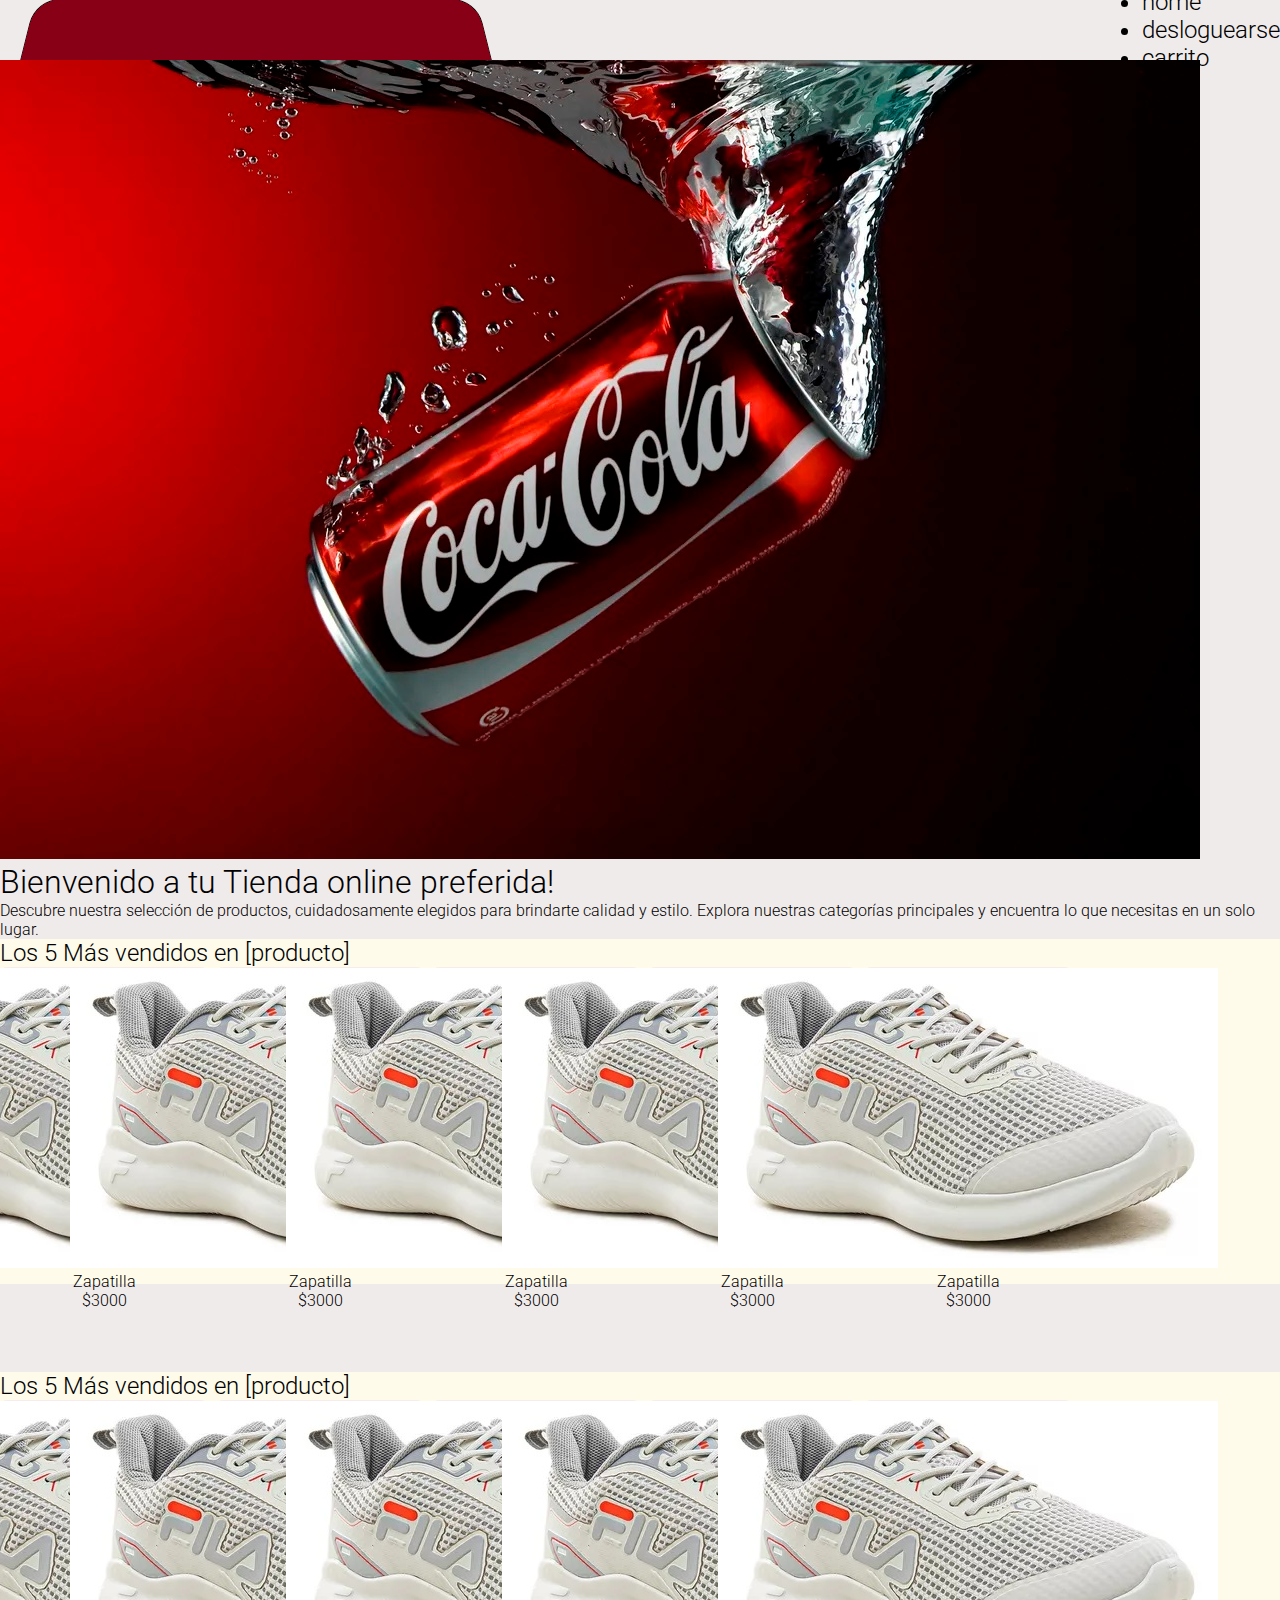
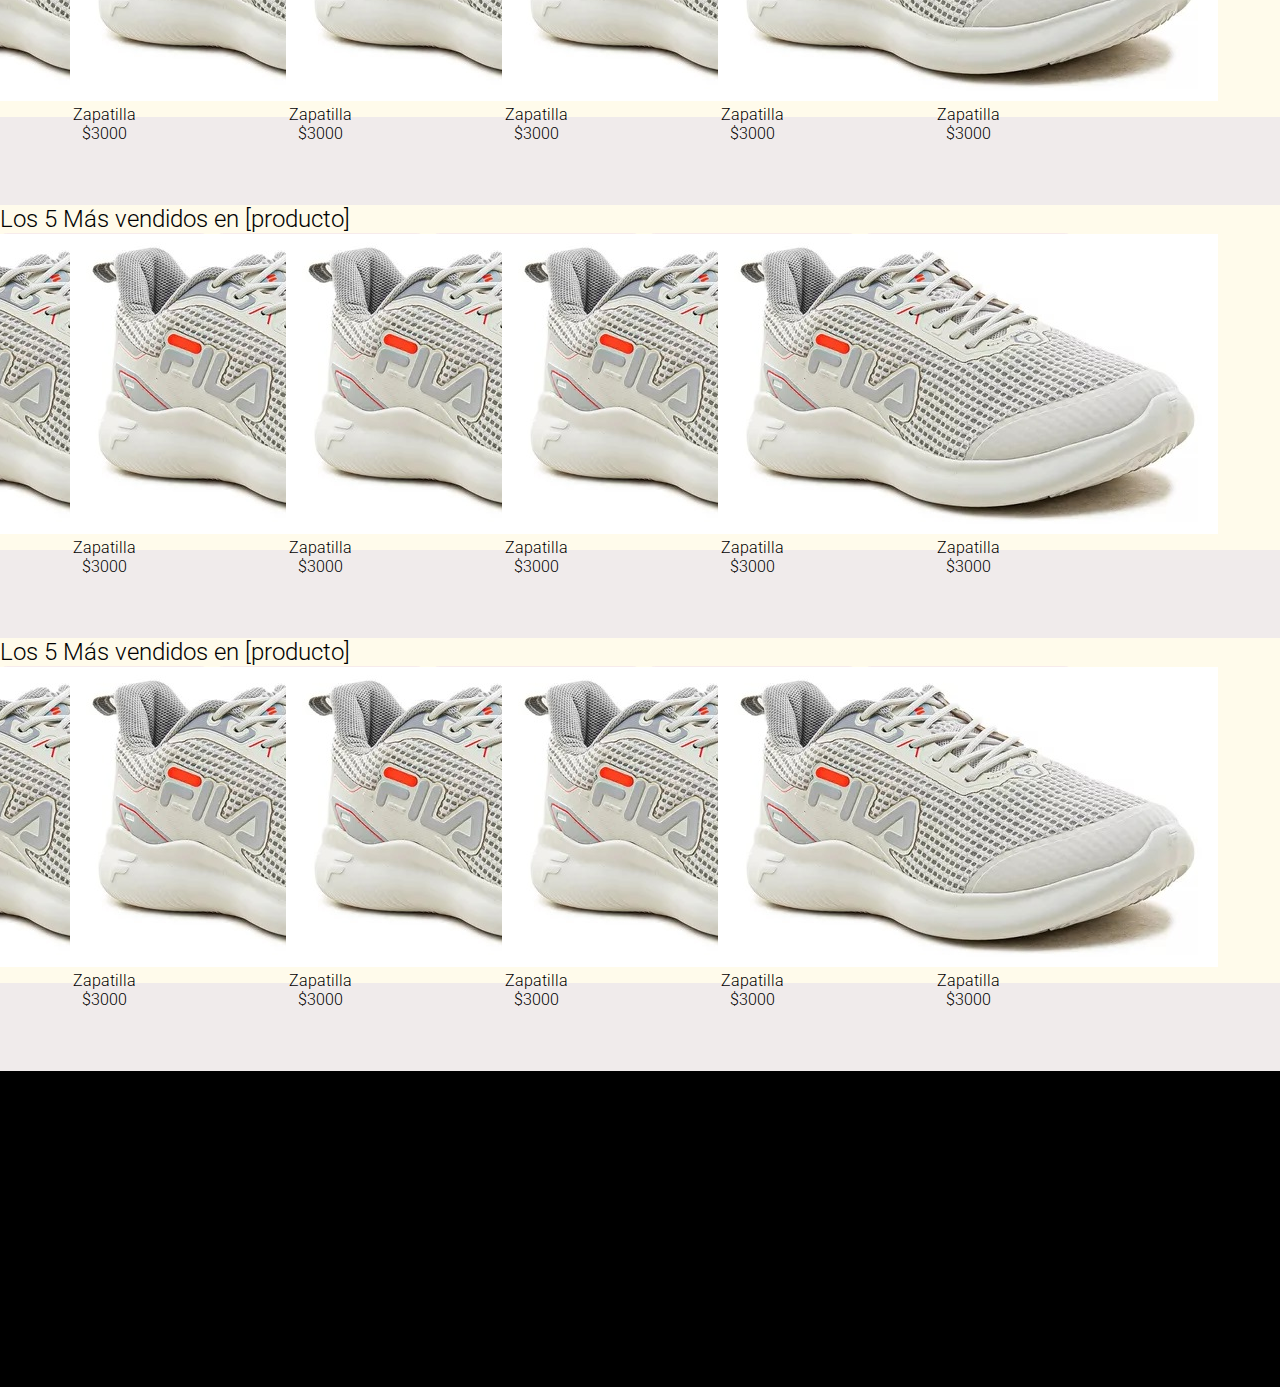
<file: index.html>
<!DOCTYPE html>
<html lang="en">
<head>
    <meta charset="UTF-8">
    <meta name="viewport" content="width=device-width, initial-scale=1.0">
    <title>Tienda en línea</title>
    <link rel="stylesheet" href="styles/style.css">
    <link rel="preconnect" href="https://fonts.googleapis.com">
    <link rel="preconnect" href="https://fonts.gstatic.com" crossorigin>
    <link href="https://fonts.googleapis.com/css2?family=Roboto:ital,wght@0,100;0,300;0,400;0,500;0,700;0,900;1,100;1,300;1,400;1,500;1,700;1,900&display=swap" rel="stylesheet">
    <link rel="icon" href="files/mainIco.png">
</head>
<body>
    <header>
        <nav>
            <div class="navLogo">
                <img src="files/mainIco.png">
            </div>
            <ul>
                <li><a href="index.html">home</a></li>
                <li><a href="pages/login.html">desloguearse</a></li>
                <li><a>carrito</a></li>
            </ul>
        </nav>
    </header>

    <main>
        <section class="mainBanner">
            <div>
                <img src="files/main-banner/coca-cola.jpg">
            </div>
        </section>
        <section class="presentation">
            <div class="mainTitle">
                <h1>Bienvenido a tu Tienda online preferida!</h1>
            </div>
            <div class="description">
                <p>Descubre nuestra selección de productos, cuidadosamente elegidos para brindarte calidad y estilo. Explora nuestras categorías principales y encuentra lo que necesitas en un solo lugar.</p>
            </div>
        </section>
        <section class="bestSellers">

            <div class="carousel">
                <div class="sellersTitle">
                    <h2>Los 5 Más vendidos en [producto]</h2>
                </div>
                <div class="cards">
                    <div class="card">
                        <div class="imgCard">
                            <img src="files/card-images/shoe.jpg">
                        </div>
                        <div class="titleCard">
                            <p>Zapatilla</p>
                        </div>
                        <div class="priceCard">
                            <p>$3000</p>
                        </div>
                    </div>
                    <div class="card">
                        <div class="imgCard">
                            <img src="files/card-images/shoe.jpg">
                        </div>
                        <div class="titleCard">
                            <p>Zapatilla</p>
                        </div>
                        <div class="priceCard">
                            <p>$3000</p>
                        </div>
                    </div>
                    <div class="card">
                        <div class="imgCard">
                            <img src="files/card-images/shoe.jpg">
                        </div>
                        <div class="titleCard">
                            <p>Zapatilla</p>
                        </div>
                        <div class="priceCard">
                            <p>$3000</p>
                        </div>
                    </div>
                    <div class="card">
                        <div class="imgCard">
                            <img src="files/card-images/shoe.jpg">
                        </div>
                        <div class="titleCard">
                            <p>Zapatilla</p>
                        </div>
                        <div class="priceCard">
                            <p>$3000</p>
                        </div>
                    </div>
                    <div class="card">
                        <div class="imgCard">
                            <img src="files/card-images/shoe.jpg">
                        </div>
                        <div class="titleCard">
                            <p>Zapatilla</p>
                        </div>
                        <div class="priceCard">
                            <p>$3000</p>
                        </div>
                    </div>
                </div>
            </div>
            
            <div class="carousel">
                <div class="sellersTitle">
                    <h2>Los 5 Más vendidos en [producto]</h2>
                </div>
                <div class="cards">
                    <div class="card">
                        <div class="imgCard">
                            <img src="files/card-images/shoe.jpg">
                        </div>
                        <div class="titleCard">
                            <p>Zapatilla</p>
                        </div>
                        <div class="priceCard">
                            <p>$3000</p>
                        </div>
                    </div>
                    <div class="card">
                        <div class="imgCard">
                            <img src="files/card-images/shoe.jpg">
                        </div>
                        <div class="titleCard">
                            <p>Zapatilla</p>
                        </div>
                        <div class="priceCard">
                            <p>$3000</p>
                        </div>
                    </div>
                    <div class="card">
                        <div class="imgCard">
                            <img src="files/card-images/shoe.jpg">
                        </div>
                        <div class="titleCard">
                            <p>Zapatilla</p>
                        </div>
                        <div class="priceCard">
                            <p>$3000</p>
                        </div>
                    </div>
                    <div class="card">
                        <div class="imgCard">
                            <img src="files/card-images/shoe.jpg">
                        </div>
                        <div class="titleCard">
                            <p>Zapatilla</p>
                        </div>
                        <div class="priceCard">
                            <p>$3000</p>
                        </div>
                    </div>
                    <div class="card">
                        <div class="imgCard">
                            <img src="files/card-images/shoe.jpg">
                        </div>
                        <div class="titleCard">
                            <p>Zapatilla</p>
                        </div>
                        <div class="priceCard">
                            <p>$3000</p>
                        </div>
                    </div>
                </div>
            </div>

            <div class="carousel">
                <div class="sellersTitle">
                    <h2>Los 5 Más vendidos en [producto]</h2>
                </div>
                <div class="cards">
                    <div class="card">
                        <div class="imgCard">
                            <img src="files/card-images/shoe.jpg">
                        </div>
                        <div class="titleCard">
                            <p>Zapatilla</p>
                        </div>
                        <div class="priceCard">
                            <p>$3000</p>
                        </div>
                    </div>
                    <div class="card">
                        <div class="imgCard">
                            <img src="files/card-images/shoe.jpg">
                        </div>
                        <div class="titleCard">
                            <p>Zapatilla</p>
                        </div>
                        <div class="priceCard">
                            <p>$3000</p>
                        </div>
                    </div>
                    <div class="card">
                        <div class="imgCard">
                            <img src="files/card-images/shoe.jpg">
                        </div>
                        <div class="titleCard">
                            <p>Zapatilla</p>
                        </div>
                        <div class="priceCard">
                            <p>$3000</p>
                        </div>
                    </div>
                    <div class="card">
                        <div class="imgCard">
                            <img src="files/card-images/shoe.jpg">
                        </div>
                        <div class="titleCard">
                            <p>Zapatilla</p>
                        </div>
                        <div class="priceCard">
                            <p>$3000</p>
                        </div>
                    </div>
                    <div class="card">
                        <div class="imgCard">
                            <img src="files/card-images/shoe.jpg">
                        </div>
                        <div class="titleCard">
                            <p>Zapatilla</p>
                        </div>
                        <div class="priceCard">
                            <p>$3000</p>
                        </div>
                    </div>
                </div>
            </div>

            <div class="carousel">
                <div class="sellersTitle">
                    <h2>Los 5 Más vendidos en [producto]</h2>
                </div>
                <div class="cards">
                    <div class="card">
                        <div class="imgCard">
                            <img src="files/card-images/shoe.jpg">
                        </div>
                        <div class="titleCard">
                            <p>Zapatilla</p>
                        </div>
                        <div class="priceCard">
                            <p>$3000</p>
                        </div>
                    </div>
                    <div class="card">
                        <div class="imgCard">
                            <img src="files/card-images/shoe.jpg">
                        </div>
                        <div class="titleCard">
                            <p>Zapatilla</p>
                        </div>
                        <div class="priceCard">
                            <p>$3000</p>
                        </div>
                    </div>
                    <div class="card">
                        <div class="imgCard">
                            <img src="files/card-images/shoe.jpg">
                        </div>
                        <div class="titleCard">
                            <p>Zapatilla</p>
                        </div>
                        <div class="priceCard">
                            <p>$3000</p>
                        </div>
                    </div>
                    <div class="card">
                        <div class="imgCard">
                            <img src="files/card-images/shoe.jpg">
                        </div>
                        <div class="titleCard">
                            <p>Zapatilla</p>
                        </div>
                        <div class="priceCard">
                            <p>$3000</p>
                        </div>
                    </div>
                    <div class="card">
                        <div class="imgCard">
                            <img src="files/card-images/shoe.jpg">
                        </div>
                        <div class="titleCard">
                            <p>Zapatilla</p>
                        </div>
                        <div class="priceCard">
                            <p>$3000</p>
                        </div>
                    </div>
                </div>
            </div>
        </section>
    </main>
    <footer>
         <p>Gracias por elegirnos. En [Nombre de la Tienda], nos esforzamos por brindarte la mejor experiencia de compra. ¿Preguntas? ¿Comentarios? Contáctanos en [Dirección de Correo Electrónico] o síguenos en nuestras redes sociales [Enlaces a Redes Sociales]. ¡Feliz compras!</p>
    </footer>

    <script src="js/main.js"></script>

</body>
</html>
</file>
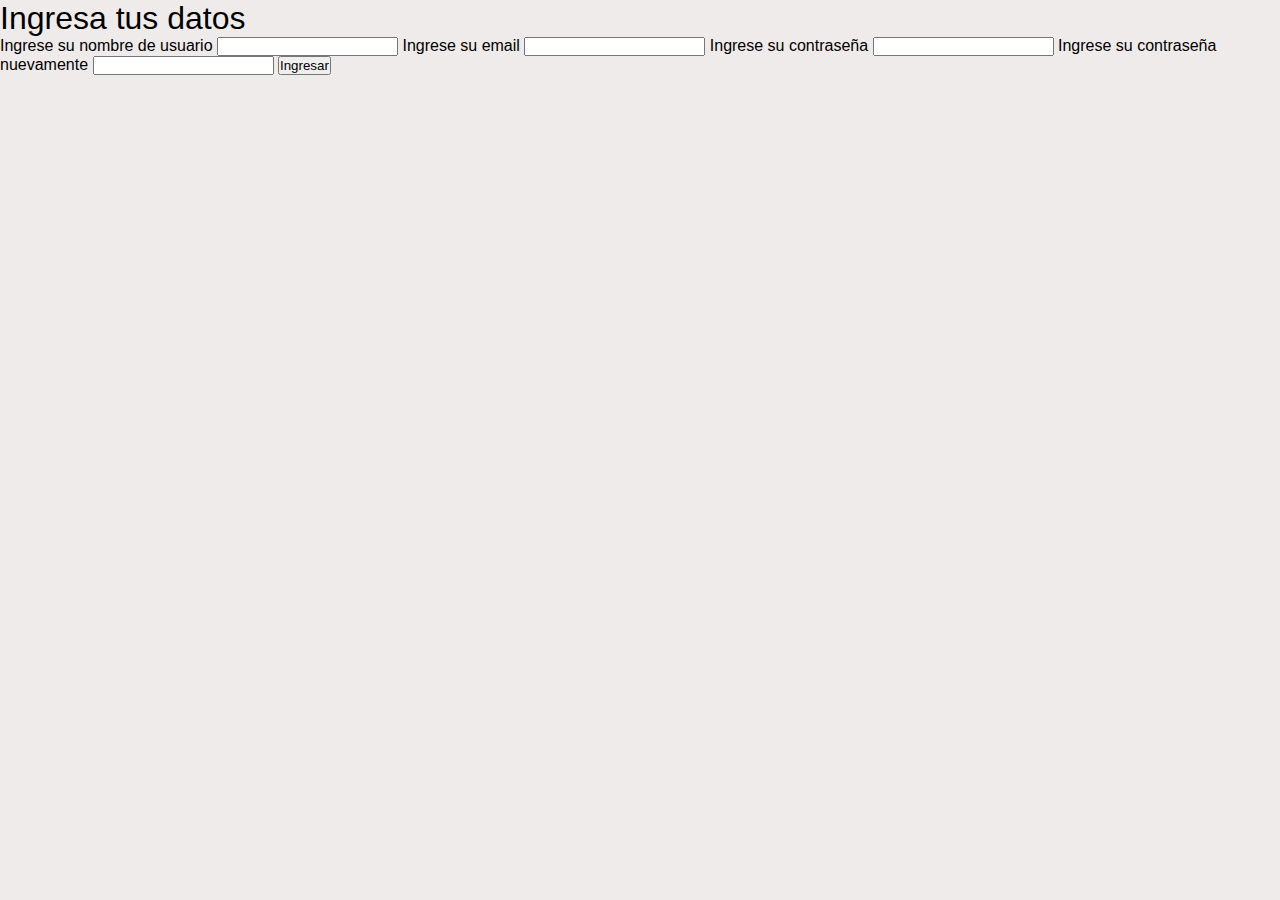
<file: pages/login.html>
<!DOCTYPE html>
<html lang="en">
<head>
    <meta charset="UTF-8">
    <meta name="viewport" content="width=device-width, initial-scale=1.0">
    <title>Tienda en línea</title>
    <link rel="stylesheet" href="../styles/style.css">
    <link rel="icon" href="../files/mainIco.png">
</head>
<body>

    <main class="loginMainContainer">
        <section class="loginSection">
            <div>
                <div class="login-title">
                    <h1>Ingresa tus datos</h1>
                </div>
                <form class="formLogin">
                    <label>Ingrese su nombre de usuario</label>
                    <input type="text" name="text">
                    <label>Ingrese su email</label>
                    <input type="email" name="email">
                    <label>Ingrese su contraseña</label>
                    <input type="password" name="pass1">
                    <label>Ingrese su contraseña nuevamente</label>
                    <input type="password" name="pass2">
                    <button class="login-bottom">Ingresar</button>
                </form>
            </div>
            

        </section>
    </main>
    
</body>
</html>
</file>
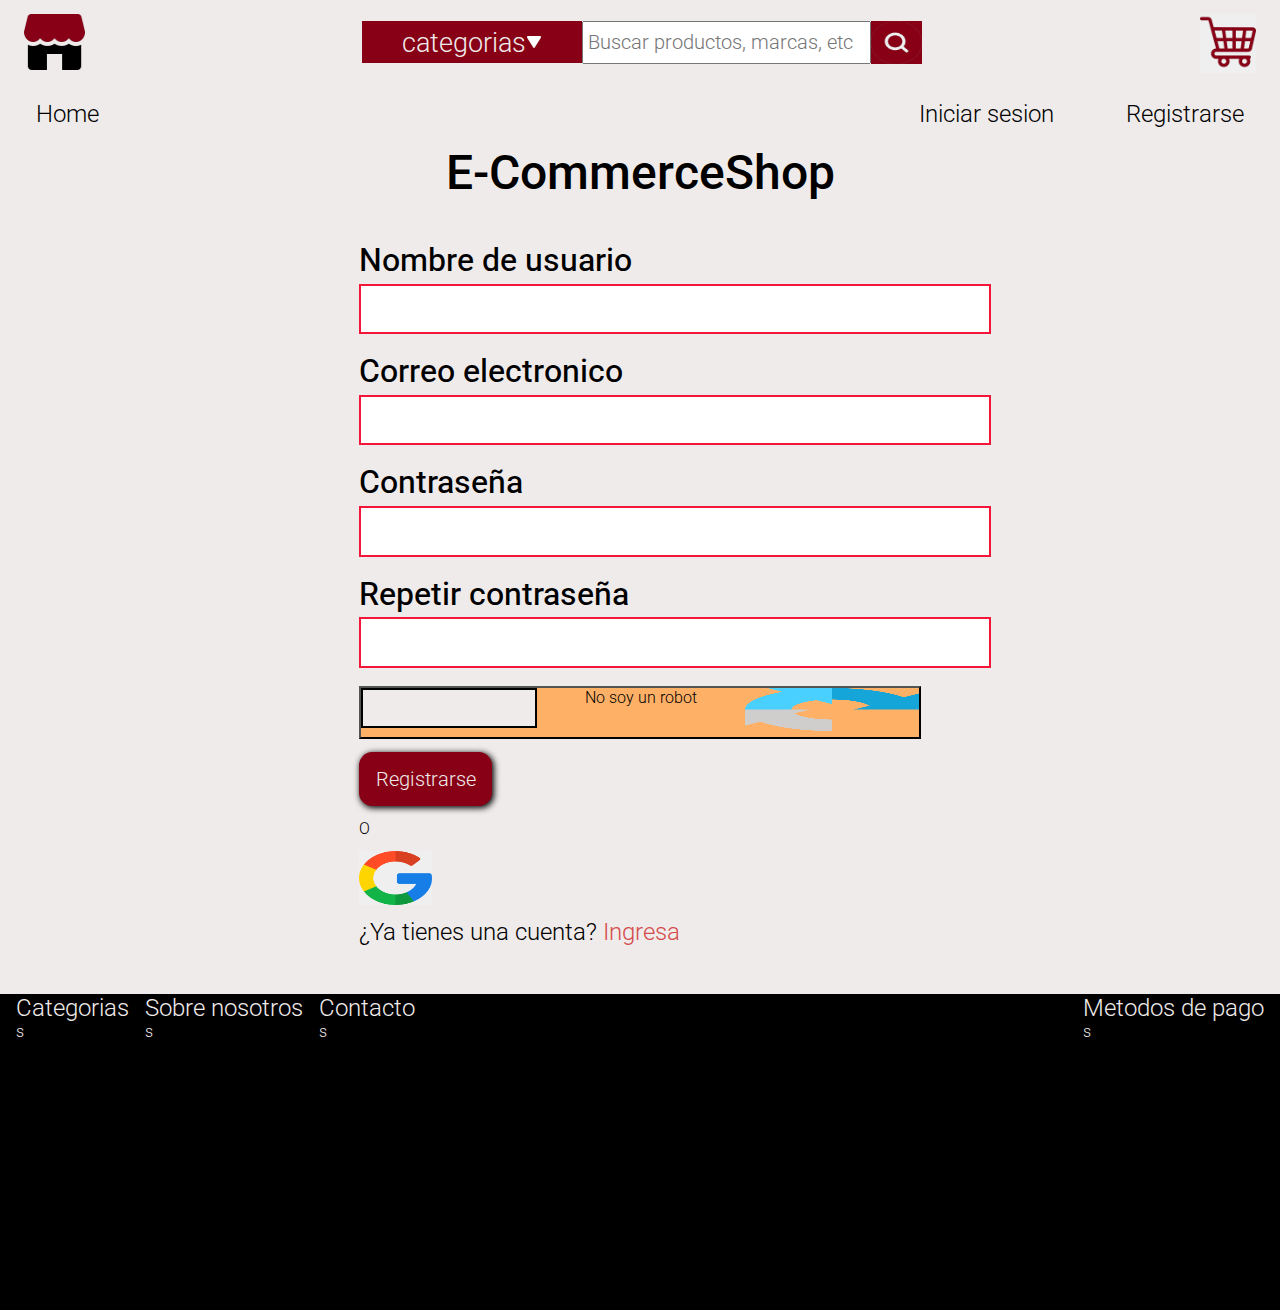
<file: pages/register.html>
<!DOCTYPE html>
<html lang="en">
<head>
    <meta charset="UTF-8">
    <title>Registrarse | E-CommerceShop</title>
    <link rel="preconnect" href="https://fonts.googleapis.com">
    <link rel="preconnect" href="https://fonts.gstatic.com" crossorigin>
    <link href="https://fonts.googleapis.com/css2?family=Roboto:ital,wght@0,100;0,300;0,400;0,500;0,700;0,900;1,100;1,300;1,400;1,500;1,700;1,900&display=swap" rel="stylesheet">
    <link rel="stylesheet" href="/styles/style.css" type="text/css">
    <link rel="icon" href="/files/mainIco.png">
</head>
<body>
    <header>
        <div class="header-items">
            <div class="logo">
                <a href="/index.html"><img src="/files/mainIco.png"></a>
            </div>
            <div class="search-button-div">

                <div class="drowdown-menu">
                    <p>categorias</p>
                    <button class="dropdownLiButton"><img src="/files/down-user.png"></button>
                </div>

                <section class="categoriesMenuDropdown hidden">
                    <ul class="categoriesLi">

                    </ul>
                </section>

                <div class="search-input">
                    <form>
                        <input placeholder="Buscar productos, marcas, etc" type="text" id="searchValue">
                        <button id="searchButton" type="submit"><img src="/files/search.png"></button>
                    </form>
                </div>

            </div>
            <div class="cart-button">
                <button><a href="/pages/cart.html"><img src="/files/shopping-cart.png"></a></button>
            </div>
        </div>
        <nav>
            <div class="nav-first-part">
                <ul>
                    <li><a href="/index.html">Home</a></li>
                </ul>
            </div>
            <div class="nav-first-second">
                <ul>
                    <li><a href="/pages/login.html">Iniciar sesion</a></li>
                    <li><a href="/pages/register.html">Registrarse</a></li>
                </ul>
            </div>
        </nav>
    </header>

    <main>

        <section class="authentication-form">
            <div>
                <div>
                    <h1>E-CommerceShop</h1>
                </div>
                <form id="formRegister">
                    <label>Nombre de usuario</label>
                    <input type="text" name="username">

                    <label>Correo electronico</label>
                    <input type="email" name="email">

                    <label>Contraseña</label>
                    <input type="text" name="pass1">

                    <label>Repetir contraseña</label>
                    <input type="text" name="pass2">

                    <button class="captchaButton">
                        <div class="captchaClick">

                        </div>
                        <div class="captchaText">
                            <p>No soy un robot</p>
                        </div>
                        <div class="captcha-icon">
                            <img src="/files/captcha.png">
                        </div>
                    </button>

                    <button class="sessionForm" type="submit"><p>Registrarse</p></button>
                    <p>O</p>
                    <button class="googleSessionForm"><img src="/files/google.png"></button>
                    <p class="register-login-message-link">¿Ya tienes una cuenta? <a href="/pages/login.html">Ingresa</a></p>

                    <p id="register-message"></p>
                </form>

            </div>

        </section>




    </main>

    <footer>
        <div class="footer-lists">
            <div class="first-lists">
                <div>
                    <h2>Categorias</h2>
                    <ul>
                        <li>s</li>
                    </ul>
                </div>
                <div>
                    <h2>Sobre nosotros</h2>
                    <ul>
                        <li>s</li>
                    </ul>
                </div>
                <div>
                    <h2>Contacto</h2>
                    <ul>
                        <li>s</li>
                    </ul>
                </div>
            </div>

            <div class="second-lists">
                <div>
                    <h2>Metodos de pago</h2>
                    <ul>
                        <li>s</li>
                    </ul>
                </div>
            </div>
        </div>
    </footer>

    <script src="/js/main.js"></script>
    <script src="/js/login.js"></script>
</body>
</html>
</file>
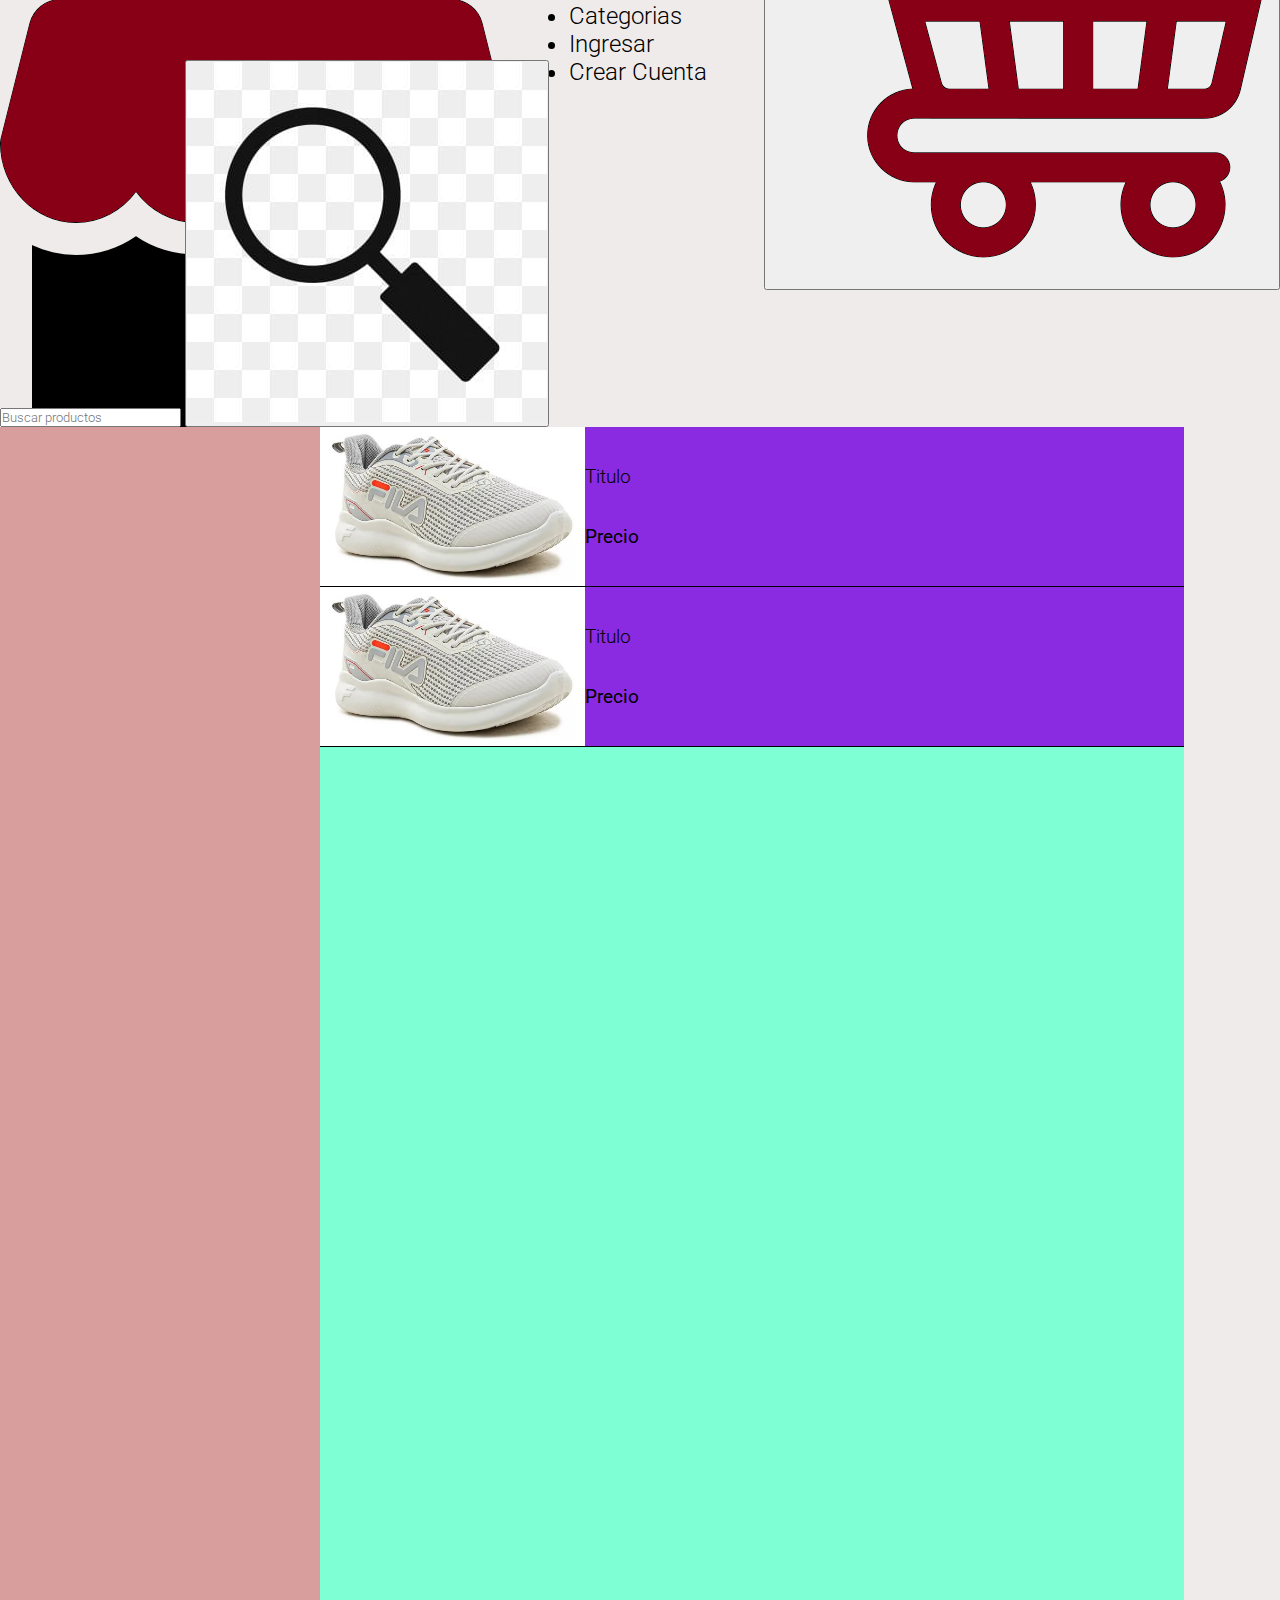
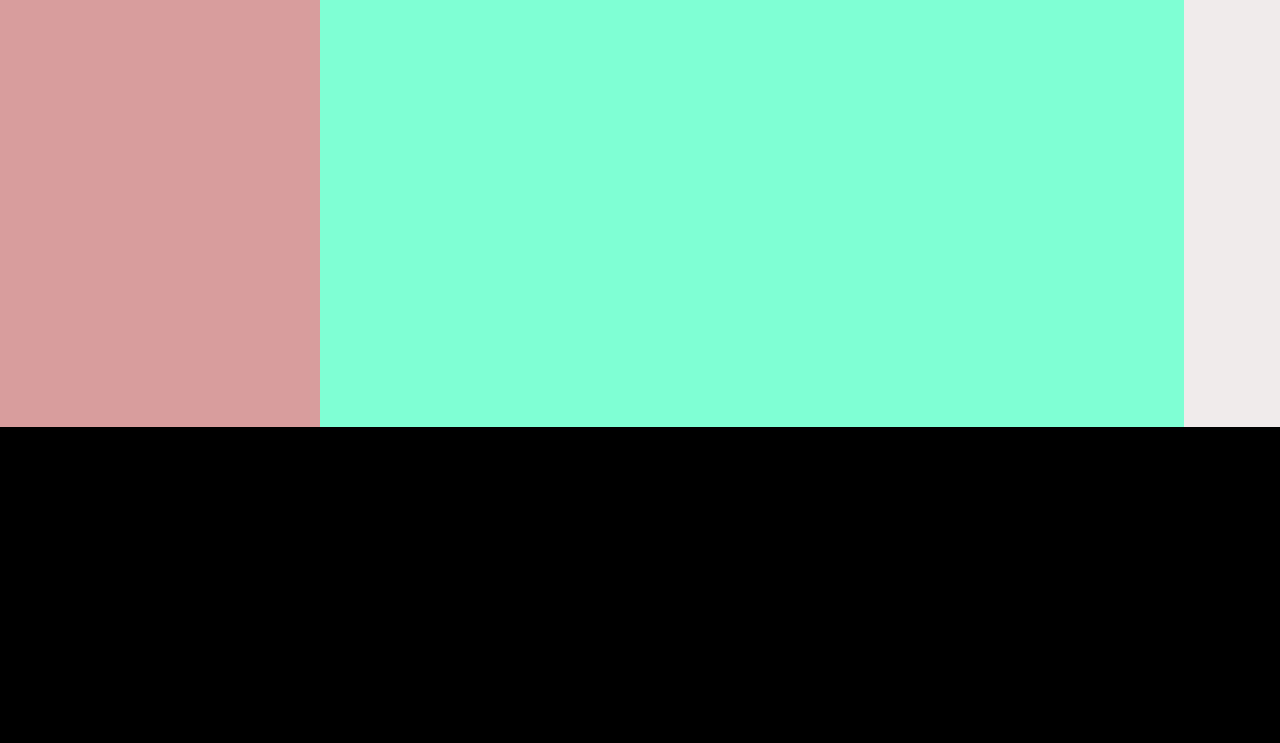
<file: pages/result.html>
<!DOCTYPE html>
<html lang="en">
<head>
    <meta charset="UTF-8">
    <meta name="viewport" content="width=device-width, initial-scale=1.0">
    <title>Tienda en línea</title>
    <link rel="stylesheet" href="../styles/style.css">
    <link rel="preconnect" href="https://fonts.googleapis.com">
    <link rel="preconnect" href="https://fonts.gstatic.com" crossorigin>
    <link href="https://fonts.googleapis.com/css2?family=Roboto:ital,wght@0,100;0,300;0,400;0,500;0,700;0,900;1,100;1,300;1,400;1,500;1,700;1,900&display=swap" rel="stylesheet">
    <link rel="icon" href="files/mainIco.png">
</head>
<body>
    <header>
        <nav>
            <div class="navLogo">
                <a src="../index.html"><img src="../files/mainIco.png"></a>
            </div>
            <ul>
                <li><a href="../index.html">Home</a></li>
                <li><a href="../pages/result.html">Categorias</a></li>
                <li><a href="../pages/login.html">Ingresar</a></li>
                <li><a href="../pages/login.html">Crear Cuenta</a></li>
            </ul>
            <button class="cart"><img src="../files/shopping-cart.png"></button>
        </nav>
        <section class="search">
            <form>
                <input type="text" placeholder="Buscar productos" id="searchValue">
                <button type="submit" title="search" id="searchButton"><img src="../files/search-button.png"></button>
            </form>
        </section>
    </header>

    <main>

        <section class="results">
            <aside class="moreInfoResultsAside">

            </aside>
            <div class="resultsFound">
                <div class="resultsCards">
                    <div class="resultCard">
                        <img src="../files/card-images/shoe.jpg">
                        <div class="resultCardInfo">
                            <h2>Titulo</h2>
                            <p>Precio</p>
                        </div>
                    </div>
                    <div class="resultCard">
                        <img src="../files/card-images/shoe.jpg">
                        <div class="resultCardInfo">
                            <h2>Titulo</h2>
                            <p>Precio</p>
                        </div>
                    </div>
                </div>
            </div>
        </section>


    </main>
    <footer>
         <p>Gracias por elegirnos. En [Nombre de la Tienda], nos esforzamos por brindarte la mejor experiencia de compra. ¿Preguntas? ¿Comentarios? Contáctanos en [Dirección de Correo Electrónico] o síguenos en nuestras redes sociales [Enlaces a Redes Sociales]. ¡Feliz compras!</p>
    </footer>

    <script src="../js/search.js"></script>
    <script src="../js/result.js"></script>

</body>
</html>
</file>
<file: styles/style.css>
* {
    box-sizing: border-box;
    padding: 0;
    margin: 0;
    font-family: "Roboto", sans-serif;
    font-weight: 300;
    font-style: normal;
}

button {
    cursor: pointer;
}

a {
    text-decoration: none;
    color: black;
}

a:hover {
    color: #660015;
}

:root {
    --white-main-color: #F0EBEB;
    --red-main-color: #880015;
    --red-secondary-color: #D44B4B;
    --red-terciary-color: #F41639;
    --gray-main-color: #F7EBEB;
    --black-main-color: #000;
    --card-main-color: #FFFBEB;
}

.roboto-thin {
    font-family: "Roboto", sans-serif;
    font-weight: 100;
    font-style: normal;
}

.roboto-light {
    font-family: "Roboto", sans-serif;
    font-weight: 300;
    font-style: normal;
}

.roboto-regular {
    font-family: "Roboto", sans-serif;
    font-weight: 400;
    font-style: normal;
}

.roboto-medium {
    font-family: "Roboto", sans-serif;
    font-weight: 500;
    font-style: normal;
}

.roboto-bold {
    font-family: "Roboto", sans-serif;
    font-weight: 700;
    font-style: normal;
}

.roboto-black {
    font-family: "Roboto", sans-serif;
    font-weight: 900;
    font-style: normal;
}

.roboto-thin-italic {
    font-family: "Roboto", sans-serif;
    font-weight: 100;
    font-style: italic;
}

.roboto-light-italic {
    font-family: "Roboto", sans-serif;
    font-weight: 300;
    font-style: italic;
}

.roboto-regular-italic {
    font-family: "Roboto", sans-serif;
    font-weight: 400;
    font-style: italic;
}

.roboto-medium-italic {
    font-family: "Roboto", sans-serif;
    font-weight: 500;
    font-style: italic;
}

.roboto-bold-italic {
    font-family: "Roboto", sans-serif;
    font-weight: 700;
    font-style: italic;
}

.roboto-black-italic {
    font-family: "Roboto", sans-serif;
    font-weight: 900;
    font-style: italic;
}

body {
    background-color: var(--white-main-color);
}
/* nav - header section */
header {
    width: 100%;
    display: flex;
    flex-direction: column;
    font-family: "Roboto", system-ui;
    font-weight: 300;
    font-style: italic;
}

header div {
    background-color: var(--white-main-color);
    height: 5.25em; /* Reducido 1em */
}

.header-items {
    display: flex;
    align-items: center;
    justify-content: space-between;
}

.logo {
    width: 3.8em; /* Reducido 1em */
    height: 4em; /* Reducido 1em */
    margin-left: 1.5em; /* Ajustado */
}

.logo img {
    width: 100%;
    height: 100%;
}


/* dropdown menu and search button-input nav section */
.search-button-div {
    width: 35em; /* Ajustado proporcionalmente */
    height: 2.62em; /* Reducido 1em */
    display: flex;
    justify-content: space-between;
}


/* dropdown menu categories nav */
.search-button-div .drowdown-menu {
    width: 10.7em; /* Reducido proporcionalmente */
    font-size: 1.28em; /* Reducido 1em */
    background-color: var(--red-main-color);
    justify-content: center;
    align-items: center;
    height: 100%;
    display: flex;
}

.search-button-div .drowdown-menu p {
    color: var(--white-main-color);
    font-size: 1.3em; /* Reducido ligeramente */
}

.search-button-div .drowdown-menu button {
    width: 1.2em;
    height: 1.8em;
    border: 0;
    background-color: var(--red-main-color);
}

.search-button-div .drowdown-menu button img {
    width: 100%;
    height: 100%;
}


/* search button nav */

.search-button-div .search-input {
    width: 21.25em;
    height: 2.66em;
}

.search-button-div .search-input form {
    display: flex;
    width: 21.25em;
    height: 2.66em;
}

.search-button-div .search-input form input {
    width: 85%;
    height: 100%;
    font-size: 1.23em;
    padding: 0 0.2em;
}

.search-button-div .search-input form button {
    width: 15%;
    border: 0;
}

.search-button-div .search-input form button img {
    width: 100%;
    height: 100%;
}



/* cart button nav */

.cart-button {
    width: 3.5em; /* Reducido 1em */
    height: 3.5em; /* Reducido 1em */
    margin-right: 1.5em; /* Ajustado */
}

.cart-button button {
    border: 0;
}

.cart-button img {
    width: 100%;
    height: 100%;
}

nav {
    background-color: var(--white-main-color);
    height: 2.5em; /* Reducido 1em */
    display: flex;
    justify-content: space-between;
    align-items: center;
    font-size: 1.5em; /* Ajustado proporcionalmente */
}

.nav-first-part, .nav-first-second {
    height: 100%;
    align-items: center;
    display: flex;
}

.nav-first-part ul, .nav-first-second ul {
    display: flex;
    justify-content: space-evenly;
    list-style: none;
}

.nav-first-part ul li, .nav-first-second ul li {
    padding-left: 1.5em; /* Ajustado */
    padding-right: 1.5em; /* Ajustado */
}

/* dropdown menu */


.categoriesMenuDropdown {
    background-color: var(--red-terciary-color);
    width: 13em;
    position: absolute;
    left: 30%;
    display: flex;
    top: 10.3%;
}

.hidden {
    display: none;
}

.categoriesLi {
    list-style: none;
}

.categoriesLi li {
    color: #fff;
    padding: 0.5em 0 0.5em 0.5em;
    border-radius: 1.5em;
}




/* main section */

/* main-banner-carousel */
.main-banner-carousel {
    width: 100%;
    height: 25em;
}

.main-banner-carousel .main-banner-btns {
    width: 5em;
    height: auto;
    display: flex;
    justify-content: space-between;
    position: absolute;
    bottom: 20%;
    left: 50%;
}

.main-banner-carousel .main-banner-btn {
    width: 1em;
    height: 1em;
    background-color: var(--black-main-color);
    border: 0.12em solid var(--red-main-color);
    border-radius: 1em;
}

.main-banner-carousel img {
    width: 100%;
    height: 100%;
}

/* all carousels */

.all-carousels {
    display: flex;
    align-items: center;
    flex-direction: column;
}

.carousel {
    background-color: var(--card-main-color);
    width: auto;
    height: 21.56em;
    position: relative;
    margin-bottom: 5.5em;
}


/* btns carousel */

.btn-carousel-left, .btn-carousel-right {
    width: 4em;
    height: 4em;
    position: absolute;
    border-radius: 3.125em;
    border: 0;
    background-color: var(--card-main-color);
    box-shadow: 0.015em 0.015em 0.050em var(--black-main-color);
}

.btn-carousel-left img, .btn-carousel-right img {
    width: 100%;
    height: 100%;
}

.btn-carousel-left {
    left: 0;
    top: 35%;
}

.btn-carousel-right {
    right: 0;
    top: 35%;
}

/* cards */

.cards-section {
    margin: 0 1.45em 0 1.45em;
}

.cards-section h2 {
    padding: 0.25em 0 0.25em 0;
    font-weight: 450;
    font-size: x-large;
    padding: 0.5em 0 0.5em 0;
}

.cards {
    display: flex;
    width: auto;
    border-radius: 0.415em;
}

.card {
    width: 13em;
    height: 18.25em;
    border: 0.110em solid var(--gray-main-color);
    margin-right: 0.5em;
    display: flex;
    flex-direction: column;
    align-items: center;
    justify-content: space-around;
    background-color: var(--card-main-color);
    border-radius: 0.415em;
}

.card .card-image {
    width: 12.37em;
    height: 8.68em;
}

.card .card-image img {
    width: 100%;
    height: 100%;
}

.card .card-product-name {
    width: 12.37em;
    font-size: 1em;
}

.card .card-price-amount-product {
    display: flex;
    width: 12.37em;
    justify-content: space-between;
    align-items: center;
}

.card .card-price-amount-product .price-card {
    width: 3.94em;
    height: 2em;
}

.card .card-price-amount-product .price-card p {
    font-size: 1.5em;
    text-align: center;
    color: var(--red-main-color);
    font-weight: normal;
}

.card .card-price-amount-product .amount-products-card {
    width: 5.6em;
    height: 2em;
    display: flex;
    align-items: center;
}

.card .card-price-amount-product .amount-products-card button {
    border: 0;
    width: 1.75em;
    height: 1.75em;
    color: var(--white-main-color);
    background-color: var(--red-main-color);
    border-radius: 0.75em;
}

.card .card-price-amount-product .amount-products-card p {
    font-size: large;
    margin: 0 0.5em 0 0.5em;
}




.card .card-buttons {
    width: 12.37em;
    height: 2.56em;
    display: flex;
    justify-content: space-between;
}

.card .card-buttons .add-to-cart-btn {
    width: 3.5em;
    height: 2.56em;
}

.card .card-buttons .add-to-cart-btn button {
    border: 0;
    width: 3.5em;
    height: 2.56em;

}

.card .card-buttons .add-to-cart-btn img {
    width: 100%;
    height: 100%;
}

.card .card-buttons .buy-btn {
    width: 5.25em;
    height: 2.56em;
}

.card .card-buttons .buy-btn button {
    background-color: var(--red-main-color);
    border-radius: 0.75em;
    width: 100%;
    height: 100%;
    border: 0;
    font-size: 1em;
    color: var(--white-main-color);
    box-shadow: 0.125em 0.125em 0.5em #000000;
}



/* _______________________________________________________________  */

/* Authentication form */

.authentication-form {
    width: 100%;
    display: flex;
    justify-content: center;
    align-items: center;
    margin-bottom: 2em;
}

.authentication-form div {
    width: 35.125em;
    display: flex;
    flex-direction: column;
    align-items: center;
    margin-bottom: 1em;
}

.authentication-form div div {
    text-align: center;
}

.authentication-form div div h1 {
    font-size: 3em;
    font-weight: 500;
    margin-bottom: 0.5em;
}



.authentication-form div form {
    display: flex;
    flex-direction: column;
    width: 35.125em;
}

.authentication-form div form label {
    font-weight: 450;
    font-size: xx-large;
    margin-bottom: 0.15em;
}

.authentication-form div form input {
    width: 35.125em;
    height: 2.8em;
    font-size: large;
    margin-bottom: 1em;
    border: 0.15em solid var(--red-terciary-color);
}

.sessionForm {
    background-color: var(--red-main-color);
    border-radius: 1em;
    width: 10em;
    height: 4em;
    border: 0;
    color: var(--white-main-color);
    box-shadow: 0.125em 0.125em 0.5em #000000;
    display: flex;
    align-items: center;
    margin-bottom: 1em;
}

.sessionForm p {
    display: inline-block;
    width: 100%;
    font-size: 1.5em;
}

.googleSessionForm {
    margin-top: 1em;
    width: 5.5em;
    height: 4em;
    margin-bottom: 1em;
    border: 0;
}

.googleSessionForm img {
    width: 100%;
    height: 100%;
}

.register-login-message-link {
    font-size: 1.5em;
}

.register-login-message-link a {
    color: var(--red-secondary-color);
}

/* captcha button */

.captchaButton {
    width: auto;
    height: 4em;
    background-color: rgba(255,168,86,0.89);
    margin-bottom: 1em;
    display: flex;
    justify-content: space-between;
}

.captchaClick {
    width: 1em;
    height: 3em;
    background-color: var(--white-main-color);
    border: 0.2em solid var(--black-main-color);
}

.captchaText {
    display: inline-block;
    width: 2em;
    font-size: medium;
}

.captcha-icon {
    width: 1.25em;
    height: 3.25em;
}

.captcha-icon img {
    width: 100%;
    height: 100%;
}

/* cart section - items (FALTA MEJORAR)*/



/* Estilo general de la sección del carrito */
.cartSection {
    display: flex;
    justify-content: space-between;
    align-items: flex-start;
    padding: 2rem;
    background-color: #f9f9f9;
    gap: 2rem;
    border-radius: 10px;
    box-shadow: 0 4px 10px rgba(0, 0, 0, 0.1);
    max-width: 1200px;
    margin: 0 auto;
}

/* Estilo de los items del carrito */
.cartItems {
    flex: 2;
    background-color: white;
    padding: 1.5rem;
    border-radius: 10px;
    box-shadow: 0 2px 6px rgba(0, 0, 0, 0.1);
    max-height: 600px;
    overflow-y: auto;
}

.cartItems::-webkit-scrollbar {
    width: 8px;
}

.cartItems::-webkit-scrollbar-thumb {
    background-color: #ccc;
    border-radius: 4px;
}

/* Estilo del resumen de la compra */
.purchaseSummary {
    flex: 1;
    background-color: white;
    padding: 1.5rem;
    border-radius: 10px;
    box-shadow: 0 2px 6px rgba(0, 0, 0, 0.1);
    display: flex;
    flex-direction: column;
    align-items: center;
    text-align: center;
}

/* Títulos dentro del resumen de compra */
.purchaseSummary h2 {
    font-size: 1.8rem;
    font-weight: 700;
    color: #333;
    margin-bottom: 1.5rem;
}

.purchaseSummary h4 {
    font-size: 1.2rem;
    font-weight: 500;
    color: #666;
    margin-bottom: 1rem;
}

/* Texto del total de la compra */
#totalPurchase {
    font-size: 1.5rem;
    font-weight: 700;
    color: #e74c3c;
    margin-bottom: 2rem;
}

/* Botón de comprar */
.purchaseSummary button {
    background-color: #3498db;
    color: white;
    font-size: 1.2rem;
    padding: 0.8rem 2rem;
    border: none;
    border-radius: 50px;
    cursor: pointer;
    transition: background-color 0.3s ease;
}

.purchaseSummary button:hover {
    background-color: #2980b9;
}

/* Estilo del contenedor de cada ítem del carrito */
.cartItem {
    display: flex;
    justify-content: space-between;
    align-items: center;
    padding: 1rem;
    margin-bottom: 1rem;
    background-color: white;
    border-radius: 10px;
    box-shadow: 0 2px 8px rgba(0, 0, 0, 0.1);
    transition: box-shadow 0.3s ease;
}

.cartItem:hover {
    box-shadow: 0 4px 12px rgba(0, 0, 0, 0.2);
}

/* Estilo para el contenedor del nombre del producto, botones y precio */
.titleProductCart {
    display: flex;
    flex-direction: column;
    gap: 0.5rem;
    flex: 2;
}

.titleProductCart h2 {
    font-size: 1.5rem;
    font-weight: 600;
    color: #333;
}

.titleProductCart p {
    font-size: 1rem;
    font-weight: 500;
    color: #666;
}

/* Estilo para el contador de cantidad (incrementar/decrementar) */
.titleProductCart div {
    display: flex;
    align-items: center;
    gap: 0.5rem;
}

.amountSelected {
    font-size: 1.2rem;
    font-weight: 600;
    color: #333;
    margin: 0;
}

/* Botones de incremento y decremento */
.incrementAmount, .decrementAmount {
    background-color: #3498db;
    color: white;
    border: none;
    border-radius: 50%;
    width: 30px;
    height: 30px;
    font-size: 1.2rem;
    cursor: pointer;
    transition: background-color 0.3s ease;
}

.incrementAmount:hover, .decrementAmount:hover {
    background-color: #2980b9;
}

/* Botón para borrar del carrito */
.deleteFromCart {
    background-color: #e74c3c;
    color: white;
    border: none;
    border-radius: 5px;
    padding: 0.5rem 1rem;
    cursor: pointer;
    font-size: 1rem;
    transition: background-color 0.3s ease;
}

.deleteFromCart:hover {
    background-color: #c0392b;
}

/* Estilo para el precio */
.titleProductCart p:last-of-type {
    font-size: 1.2rem;
    font-weight: 700;
    color: #2ecc71;
}



/* results page (MEJORAR ESTILO) */

.results {
    display: flex;
    width: 100%;
    height: 100%;
    min-height: 100em;
}

.moreInfoResultsAside {
    width: 25%;
    background-color: #d89d9d;
}


.resultsFound {
    width: 75%;
    background-color: var(--mainColor);
    display: flex;
    justify-content: flex-start;
}

.resultsCards {
    width: 90%;
    background-color: aquamarine;
    height: 100%;
}

.resultCard {
    display: flex;
    height: 10em;
    background-color: blueviolet;
    border-bottom: 0.1em solid #000;
}

.resultCardInfo {
    display: flex;
    flex-direction: column;
    justify-content: space-evenly;
}

.resultCardInfo h2 {
    font-size: larger;
}

.resultCardInfo p {
    font-size: larger;
    font-weight: bolder;
}





/* footer */

footer {
    width: 100%;
    height: 19.75em;
    bottom: 0;
    background-color: var(--black-main-color);
}

.footer-lists {
    color: var(--white-main-color);
    display: flex;
    justify-content: space-between;
}

.footer-lists .first-lists, .footer-lists .second-lists  {
    display: flex;
}

.footer-lists .first-lists div {
    margin-right: 1em;
}

.footer-lists .first-lists div:first-child {
    margin-left: 1em;
}

.footer-lists ul {
    list-style: none;
}

.footer-lists .first-lists, .footer-lists .second-lists div {
    margin-right: 1em;
}
</file>
